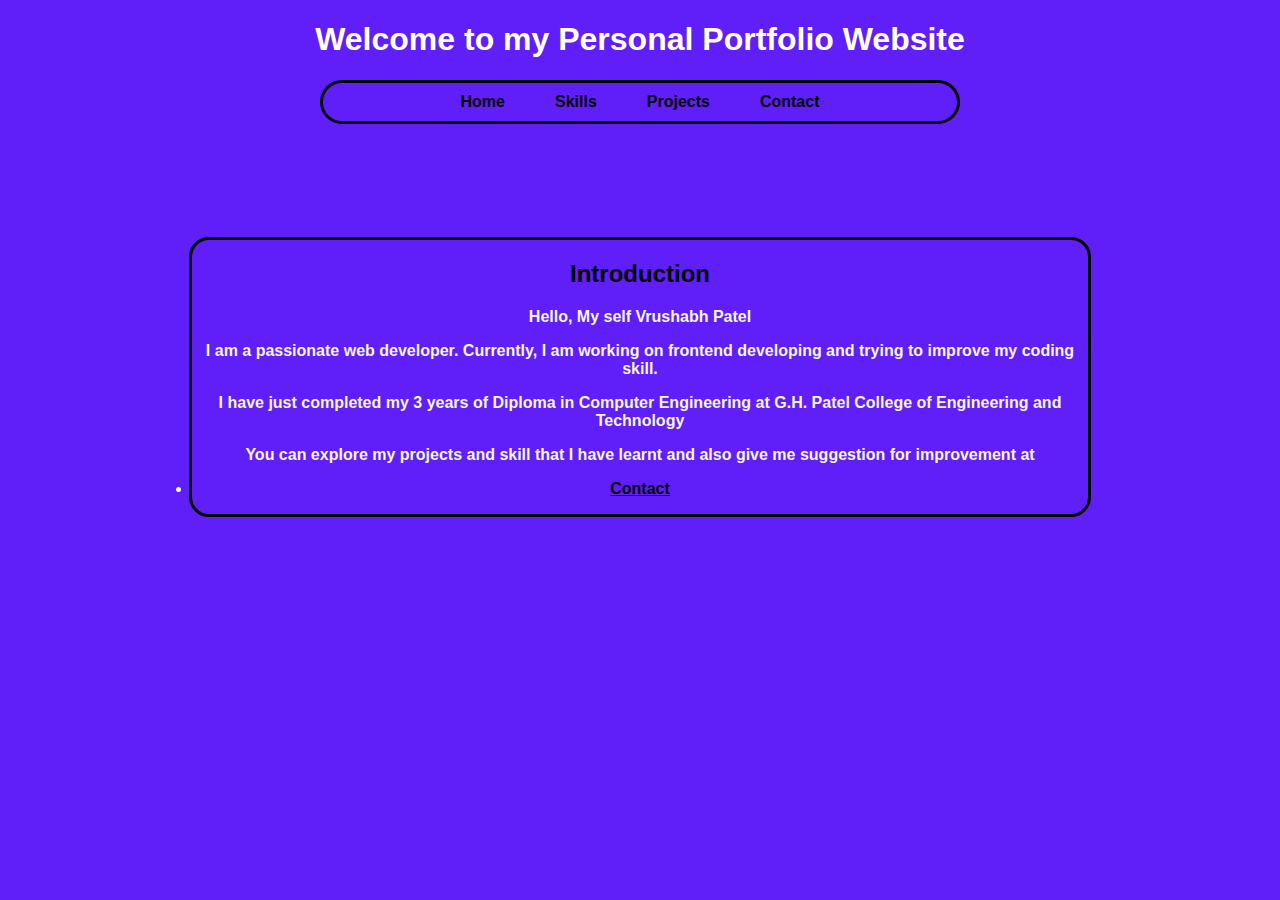
<file: index.html>
<!DOCTYPE html>
<html lang="en">
<head>
    <meta charset="UTF-8">
    <meta name="viewport" content="width=device-width, initial-scale=1.0">
    <title>Personal Portfolio website</title>
    <link rel="stylesheet" href="stylesheet.css">
</head>
<body class="home">
    
    <header>
        <h1>Welcome to my Personal Portfolio Website</h1>
        <nav>
            <ul>
                <li><a href="home.html">Home</a></li>
                <li><a href="skill.html">Skills</a></li>
                <li><a href="project.html">Projects</a></li>
                <li><a href="contact.html">Contact</a></li>
            </ul>
        </nav>
    </header>

    <section class = "introduction">
        <h2>Introduction</h2>
        <p>Hello, My self Vrushabh Patel</p>
        <p>I am a passionate web developer. Currently, I am working on frontend developing and trying to improve my coding skill. </p>
        <p>I have just completed my 3 years of Diploma in Computer Engineering at G.H. Patel College of Engineering and Technology</p>
        <p>You can explore my projects and skill that I have learnt and also give me suggestion for improvement at <li><a href="contact.html">Contact</a></li></p>
    </section>
</body>
</html>
</file>
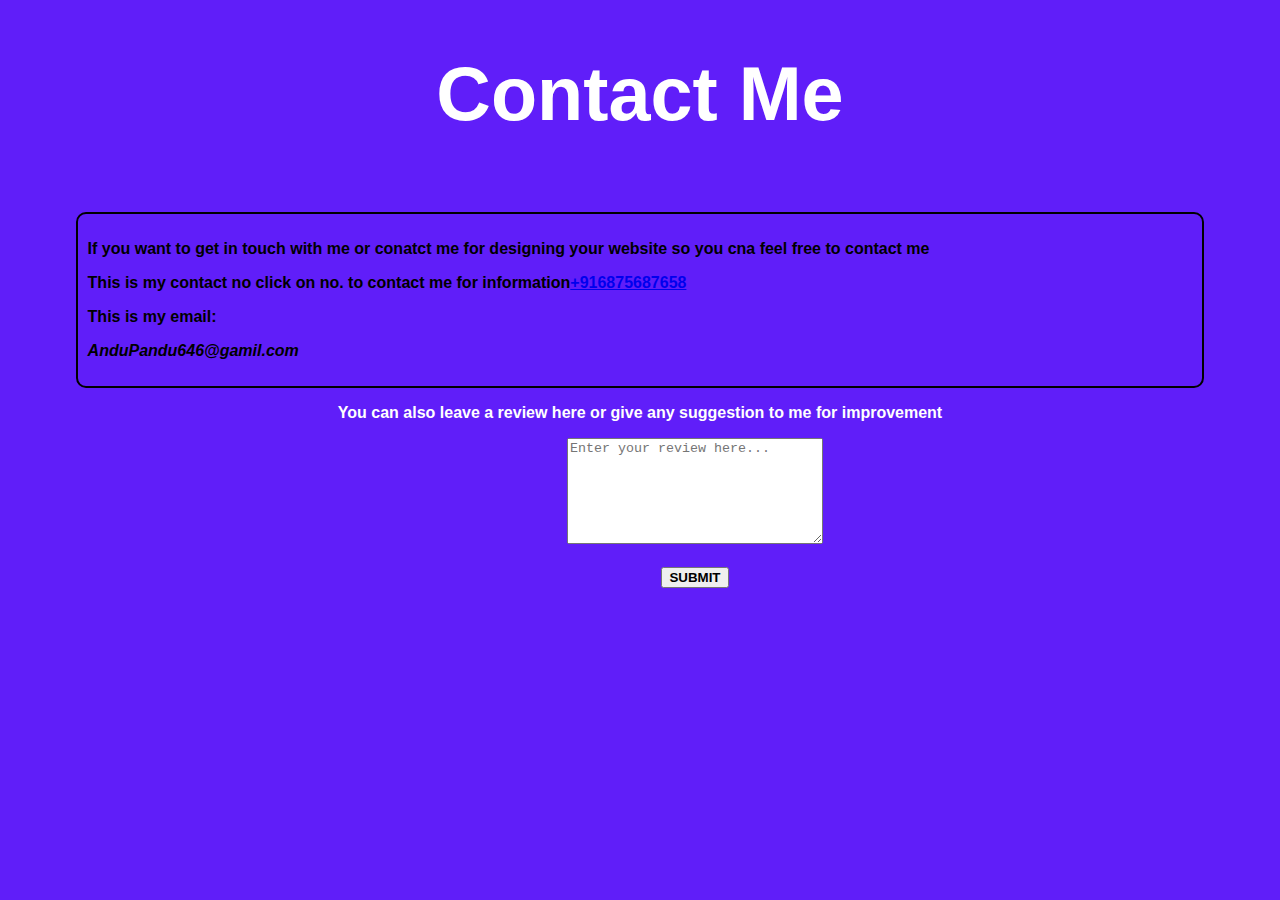
<file: contact.html>
<!DOCTYPE html>
<html laqng="en">
    <head>
        <meta charset="UTF-8">
        <meta name="viewport" content="width=device-width, initial-scale=1.0">
        <title>Personal Portfolio website</title>
        <link rel="stylesheet" href="stylesheet.css">
    </head>
    <body class="contact">
        <header>
            <h1>Contact Me</h1>
        </header>
        <section class="aboutcontact">
            <p> If you want to get in touch with me or conatct me for designing your website so you cna feel free to contact me </p>
            <p>This is my contact no click on no. to contact me for information<a href="+916875687658">+916875687658</a></p>
            <p>This is my email: <address>AnduPandu646@gamil.com</address></p>
        </section>
        <section class="reviewbox">
            <p>You can also leave a review here or give any suggestion to me for improvement</p>
            <textarea name="review" rows="10" cols="30" placeholder="Enter your review here..."></textarea>
            <button>SUBMIT</button>
        </section>

    </body>
</html>
</file>
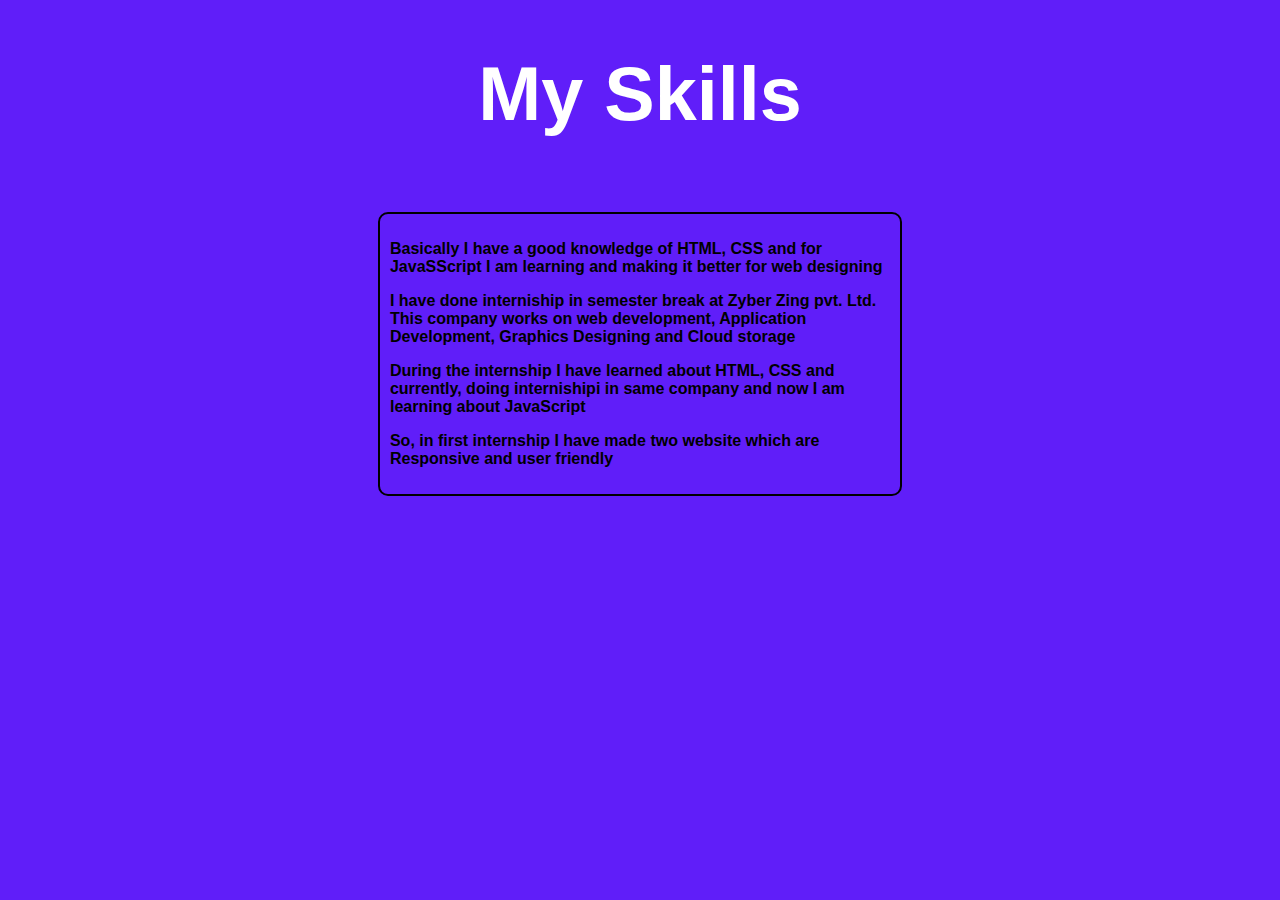
<file: skill.html>
<!DOCTYPE html>
<html lang="en">
    <head>
        <meta charset="UTF-8">
        <meta name="viewport" content="width=device-width, initial-scale=1.0">
        <title>Personal Portfolio website - Skills</title>
        <link rel="stylesheet" href="stylesheet.css">
    </head>
    <body class = "skills">
        <header>
            <h1>My Skills</h1>
        </header>
        <section class="aboutskill">
            <p> Basically I have a good knowledge of HTML, CSS and for JavaSScript I am learning and making it better for web designing </p>
            <p> I have done interniship in semester break at Zyber Zing pvt. Ltd. This company works on web development, Application Development, Graphics Designing and Cloud storage </p>
            <p> During the internship I have learned about HTML, CSS and currently, doing internishipi in same company and now I am learning about JavaScript </p>
            <p> So, in first internship I have made two website which are Responsive and user friendly</p>
        </section>
    </body>
</html>
</file>
<file: stylesheet.css>
body {
    font-family: verdana,Arial;
    margin: 0;
    padding: 0;
    background-color: #601EF9;
}

.home h1{
    color: white;
    text-align: center;
    animation-name: fadeIn;
    animation-duration: 2s;
    animation-timing-function: ease-in-outcubic-bezier(0.69,-0.2, 0, 1.77);
}

@keyframes glow {
    from { opacity: 0; }
    to { opacity: 1; }
}

.home nav ul {
    display: flex;        /* makes items row-wise */
    gap: 20px;            /* space between items */
    list-style: none;     /* removes dots */
    padding: 0;
    margin: 0;
    justify-content: center; /* centers the nav items */
    border: 3px solid;
    border-radius: 50cm;
    margin-left: 25%;
    margin-right: 25%;
    padding: 10px 60px;
}

.home nav ul li a {
    
    text-decoration: none;
    color: black;
    font-weight: bold;
    padding: 10px 15px;
    border-radius: 50px;
    /*transition: background-color 0.01s ease-out, transform 0.01s ease-out;*/
}

@keyframes glow {
    50% {box-shadow: 0px 0px 50px yellowgreen;}
}

.home nav ul li a:hover {
  background-color: white;
  transform: scale(1.1);
  animation-name: glow;
animation-duration: 2s;
}

.home nav ul li a { 
    border-color: black;
}


.home .introduction {
    margin-top: 3cm;
    font-weight: bold;
    text-align: center;
    color: beige;
    border: 3px solid;
    border-radius: 20px;
    border-color: black;
    margin-left: 5cm;
    margin-right: 5cm;
    transition: background-color 0.3s fade-out, transform 0.3s fade-out;
}

.home .introduction:hover {
    background-color: #601EF9;
    transform: scale(1.02);
}

.home .introduction h2 {
    color: black;
    font-weight: bold;;
}

.home .introduction li a {
    color: black;
    list-style: none;
    margin: 0%;
    padding: 0%;
}

.skills h1 {
    color: white;
    text-align: center;
    font-size: 2cm;
}

.skills h1{
    color: white;
    text-align: center;
    animation-name: fadeIn;
    animation-duration: 4s;
}

@keyframes fadeIn {
    from { opacity: 0; }
    to { opacity: 1; }
}

.skills .aboutskill {
    font-weight: bold;
    border: 2px solid;
    border-radius: 10px;
    margin-left: 10cm;
    margin-right: 10cm;
    padding: 10px 10px;
    margin-top: 2cm;
    transition: background-color 0.3s fade-out, transform 0.3s fade-out;
}

.skills .aboutskill:hover {
    background-color: #601EF9;
    transform: scale(1.02);
}

.skills .aboutskill li a {
    list-style: none;
    color: bisque;
    justify-items: center;
}

.projects h1 {
    color: white;
    text-align: center;
    font-size: 2cm;
    font-weight: bold
}

.projects h1{
    color: white;
    text-align: center;
    animation-name: fadeIn;
    animation-duration: 4s;
}

@keyframes fadeIn {
    from { opacity: 0; }
    to { opacity: 1; }
}

.projects .aboutproject {
    font-weight: bold;
    border: 2px solid;
    border-radius: 10px;
    margin-left: 5cm;
    margin-right: 5cm;
    padding: 10px 10px;
    margin-top: 2cm;
    transition: background-color 0.3s fade-out, transform 0.3s fade-out;
}

.projects .aboutproject:hover {
    background-color: #601EF9;
    transform: scale(1.02);
}

.projects .Glimpse-of-my-project  p {
    text-align: center;
    font-size: larger;
    font-weight: bolder;
    color: bisque;
}

.contact h1 {
    color: white;
    font-weight: bold;
    text-align: center;
    font-size: 2cm;
}

.contact h1{
    color: white;
    text-align: center;
    animation-name: fadeIn;
    animation-duration: 4s;
}

@keyframes fadeIn {
    from { opacity: 0; }
    to { opacity: 1; }
}

.contact .aboutcontact {
    font-weight: bold;
    border: 2px solid;
    border-radius: 10px;
    margin-left: 2cm;
    margin-right: 2cm;
    padding: 10px 10px;
    margin-top: 2cm;
    transition: background-color 0.3s fade-out, transform 0.3s fade-out;
}

.contact .aboutcontact:hover {
    background-color: #601EF9;
    transform: scale(1.02);
}

.contact .reviewbox {
    font-weight: bolder;
    justify-items: center;
    color: white;
}

.contact .reviewbox textarea {
    width: 250px;
    height: 100px;
    margin-left: 15cm;
    margin-right: 15cm;
}

.contact .reviewbox button {
    font-weight: bolder;
    margin-left: 17.5cm;
    margin-right: 17.5cm;
    margin-top: 0.5cm;
    transition: background-color 0.3s ease, transform 0.3s ease;
}
 
.contact .reviewbox button:hover {
    background-color: yellowgreen;
    transform: scale(1.1);
}

@media screen and (max-width:600px){
    .home nav ul {
        flex-direction: column;
        margin-left: auto;
        margin-right: auto;
    }

    .home .introduction {
        margin-left: 1cm;
        margin-right: 1cm;
    }

    .skills .aboutskill {
        margin-left: 1cm;
        margin-right: 1cm;
    }

    .projects .aboutproject {
        margin-left: 1cm;
        margin-right: 1cm;
    }

    .contact .aboutcontact {
        margin-left: 1cm;
        margin-right: 1cm;
    }

    .contact .reviewbox textarea {
        width: 90%;
        margin-left: auto;
        margin-right: auto;
    }

    .contact .reviewbox button {
        margin-left: auto;
        margin-right: auto;
        display: block;
    }
}
</file>
